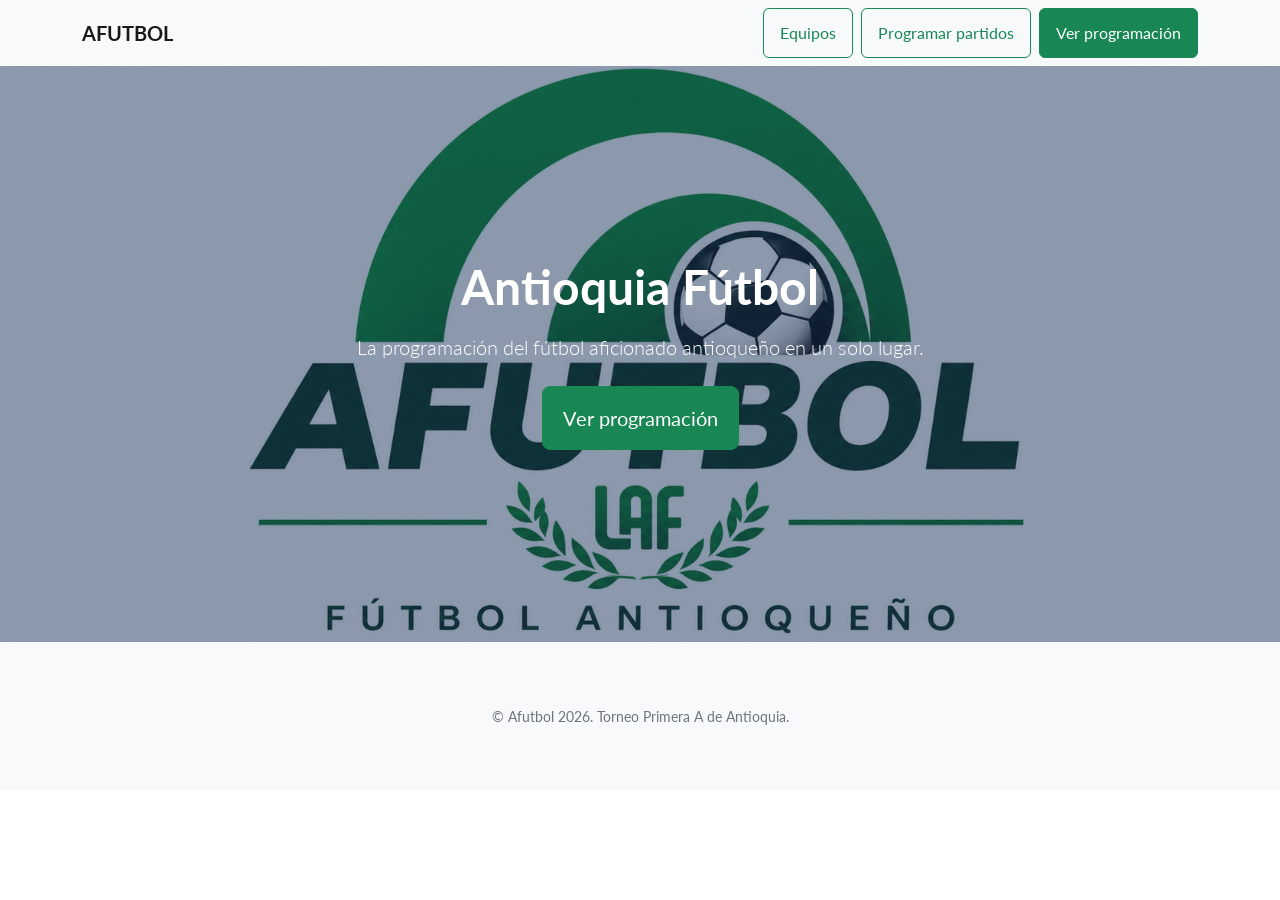
<file: afutbolweb/src/main/resources/static/index.html>
<!DOCTYPE html>
<html lang="es">
    <head>
        <meta charset="utf-8" />
        <meta name="viewport" content="width=device-width, initial-scale=1, shrink-to-fit=no" />
        <meta name="description" content="Programación del fútbol aficionado de Antioquia" />
        <title>AFUTBOL - Antioquia Fútbol</title>
        <!-- Favicon-->
        <link rel="icon" type="image/x-icon" href="assets/favicon.ico" />
        <!-- Bootstrap icons-->
        <link href="https://cdn.jsdelivr.net/npm/bootstrap-icons@1.5.0/font/bootstrap-icons.css" rel="stylesheet" type="text/css" />
        <!-- Google fonts-->
        <link href="https://fonts.googleapis.com/css?family=Lato:300,400,700,300italic,400italic,700italic" rel="stylesheet" type="text/css" />
        <!-- Core theme CSS (includes Bootstrap)-->
        <link href="css/styles.css" rel="stylesheet" />
    </head>
    <body>
        <!-- Barra de navegación -->
        <nav class="navbar navbar-light bg-light static-top">
            <div class="container">
                <a class="navbar-brand fw-bold" href="index.html">AFUTBOL</a>
                <div class="d-flex flex-wrap gap-2">
                    <a class="btn btn-outline-success" href="teams.html">Equipos</a>
                    <a class="btn btn-outline-success" href="games.html">Programar partidos</a>
                    <a class="btn btn-success" href="fixtures.html">Ver programación</a>
                </div>
            </div>
        </nav>

        <!-- Encabezado -->
        <header class="masthead">
            <div class="container position-relative">
                <div class="row justify-content-center">
                    <div class="col-xl-8">
                        <div class="text-center text-white">
                            <h1 class="mb-3">Antioquia Fútbol</h1>
                            <p class="lead mb-4">La programación del fútbol aficionado antioqueño en un solo lugar.</p>
                            <a class="btn btn-success btn-lg" href="fixtures.html">Ver programación</a>
                        </div>
                    </div>
                </div>
            </div>
        </header>

        <!-- Pie de página -->
        <footer class="footer bg-light">
            <div class="container text-center">
                <p class="text-muted small mb-0">&copy; Afutbol 2026. Torneo Primera A de Antioquia.</p>
            </div>
        </footer>

        <!-- Bootstrap core JS-->
        <script src="https://cdn.jsdelivr.net/npm/bootstrap@5.2.3/dist/js/bootstrap.bundle.min.js"></script>
    </body>
</html>
</file>
